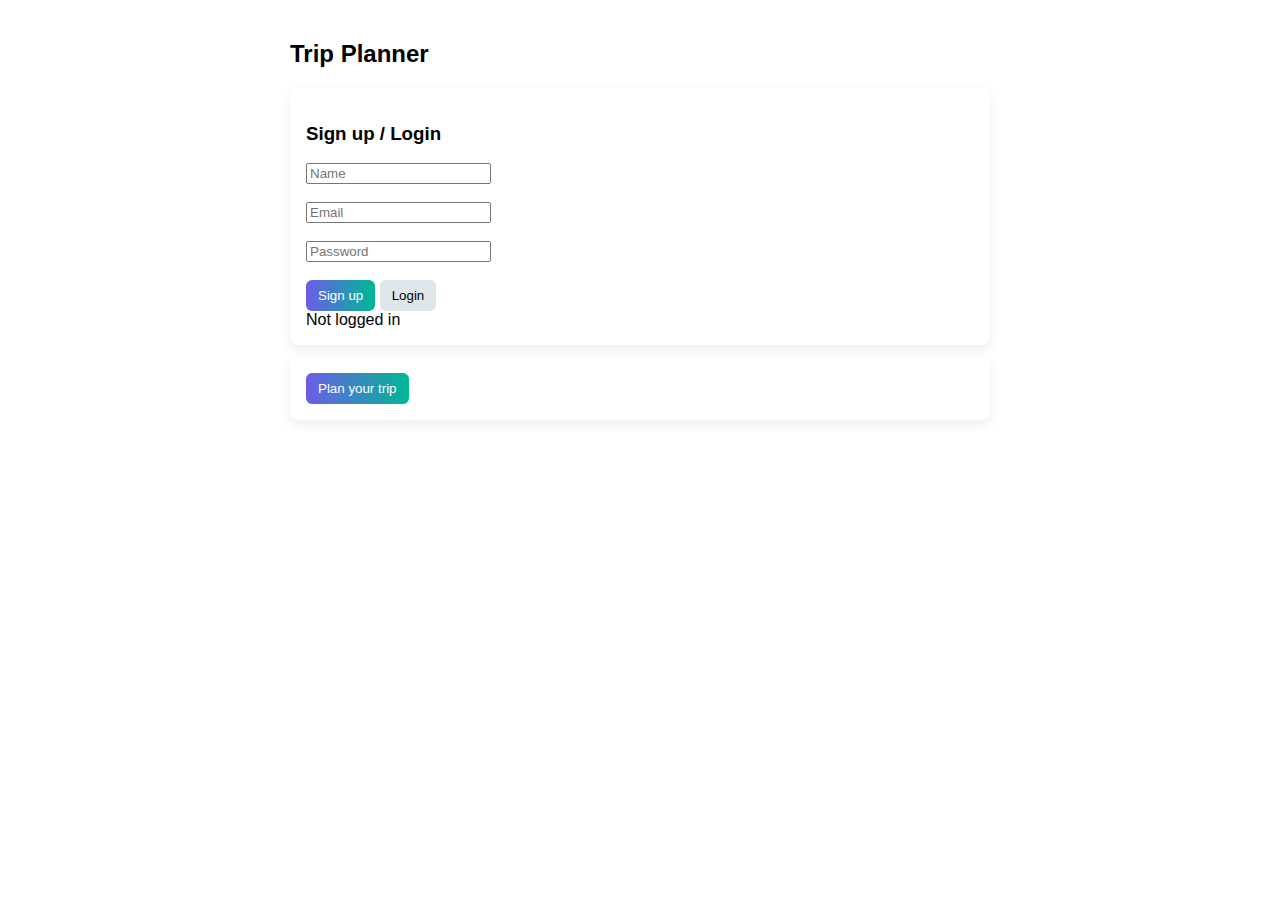
<file: Front End/chat.html>
<!doctype html>
<html>
<head>
  <meta charset="utf-8"/>
  <title>Trip Planner Demo</title>
  <style>
    body { font-family: Arial, sans-serif; padding: 20px; max-width: 700px; margin: auto; }
    .card { border-radius: 8px; padding: 16px; box-shadow: 0 4px 12px rgba(0,0,0,0.08); margin-bottom: 12px;}
    .btn { padding: 8px 12px; border: none; border-radius:6px; cursor:pointer; }
    .btn-primary { background: linear-gradient(90deg,#6c5ce7,#00b894); color:white; }
    .btn-secondary { background:#dfe6e9; }
    #loading { display:none; padding: 20px; text-align:center; }
    #plan { white-space: pre-wrap; background:#f7f7f7; padding:12px; border-radius:6px; }
  </style>
</head>
<body>
  <h2>Trip Planner</h2>

  <div id="auth" class="card">
    <h3>Sign up / Login</h3>
    <input id="name" placeholder="Name" /><br/><br/>
    <input id="email" placeholder="Email" /><br/><br/>
    <input id="password" type="password" placeholder="Password" /><br/><br/>
    <button id="signup" class="btn btn-primary">Sign up</button>
    <button id="login" class="btn btn-secondary">Login</button>
    <div id="userInfo"></div>
  </div>

  <div class="card">
    <button id="planBtn" class="btn btn-primary">Plan your trip</button>
  </div>

  <div id="formCard" class="card" style="display:none;">
    <h3>Create Trip</h3>
    <input id="from" placeholder="From city" /><br/><br/>
    <input id="to" placeholder="To city" /><br/><br/>
    <input id="days" type="number" min="1" value="3" /><br/><br/>
    <label><input type="radio" name="type" value="solo" checked/> Solo trip</label>
    <label><input type="radio" name="type" value="group" /> Group travel</label><br/><br/>
    <button id="generate" class="btn btn-primary">Generate</button>
  </div>

  <div id="loading" class="card">
    <h3>Generating your plan...</h3>
    <div id="spinner">⏳ Loading — this may take a few seconds</div>
  </div>

  <div id="resultCard" class="card" style="display:none;">
    <h3>Your Trip Plan</h3>
    <div id="plan"></div><br/>
    <button id="downloadBtn" class="btn btn-primary">Download Plan</button>
  </div>

<script>
const API_BASE = 'http://localhost:4000/api'; // change if server in different place
let token = localStorage.getItem('token') || null;
const userInfoDiv = document.getElementById('userInfo');

function showUser(){
  if(token){
    userInfoDiv.innerText = 'Logged in';
  } else userInfoDiv.innerText = 'Not logged in';
}
showUser();

document.getElementById('signup').onclick = async () => {
  const name = document.getElementById('name').value;
  const email = document.getElementById('email').value;
  const password = document.getElementById('password').value;
  const res = await fetch(API_BASE+'/auth/signup',{method:'POST',headers:{'Content-Type':'application/json'},body:JSON.stringify({name,email,password})});
  const j = await res.json();
  if(res.ok){ token = j.token; localStorage.setItem('token', token); showUser(); alert('Signed up'); }
  else alert(j.error || JSON.stringify(j));
};

document.getElementById('login').onclick = async () => {
  const email = document.getElementById('email').value;
  const password = document.getElementById('password').value;
  const res = await fetch(API_BASE+'/auth/login',{method:'POST',headers:{'Content-Type':'application/json'},body:JSON.stringify({email,password})});
  const j = await res.json();
  if(res.ok){ token = j.token; localStorage.setItem('token', token); showUser(); alert('Logged in'); }
  else alert(j.error || JSON.stringify(j));
};

document.getElementById('planBtn').onclick = () => {
  document.getElementById('formCard').style.display = 'block';
  window.scrollTo(0, document.getElementById('formCard').offsetTop);
};

document.getElementById('generate').onclick = async () => {
  if(!token) return alert('Please login first');
  const from = document.getElementById('from').value;
  const to = document.getElementById('to').value;
  const days = document.getElementById('days').value;
  const type = document.querySelector('input[name="type"]:checked').value;

  document.getElementById('loading').style.display = 'block';
  document.getElementById('resultCard').style.display = 'none';

  try{
    const res = await fetch(API_BASE + '/trips/generate', {
      method: 'POST',
      headers: { 'Content-Type': 'application/json', 'Authorization': 'Bearer ' + token },
      body: JSON.stringify({ from, to, days: Number(days), type })
    });
    const j = await res.json();
    document.getElementById('loading').style.display = 'none';
    if(!res.ok){ alert(j.error || JSON.stringify(j)); return; }

    const plan = j.aiPlan;
    document.getElementById('plan').innerText = plan;
    document.getElementById('resultCard').style.display = 'block';

    // download button create
    document.getElementById('downloadBtn').onclick = () => {
      const blob = new Blob([plan], { type: 'text/plain' });
      const url = URL.createObjectURL(blob);
      const a = document.createElement('a');
      a.href = url;
      a.download = `trip-${from}-${to}.txt`;
      a.click();
      URL.revokeObjectURL(url);
    };
  }catch(err){
    document.getElementById('loading').style.display = 'none';
    alert('Network error: ' + err.message);
  }
};
</script>
</body>
</html>
</file>
